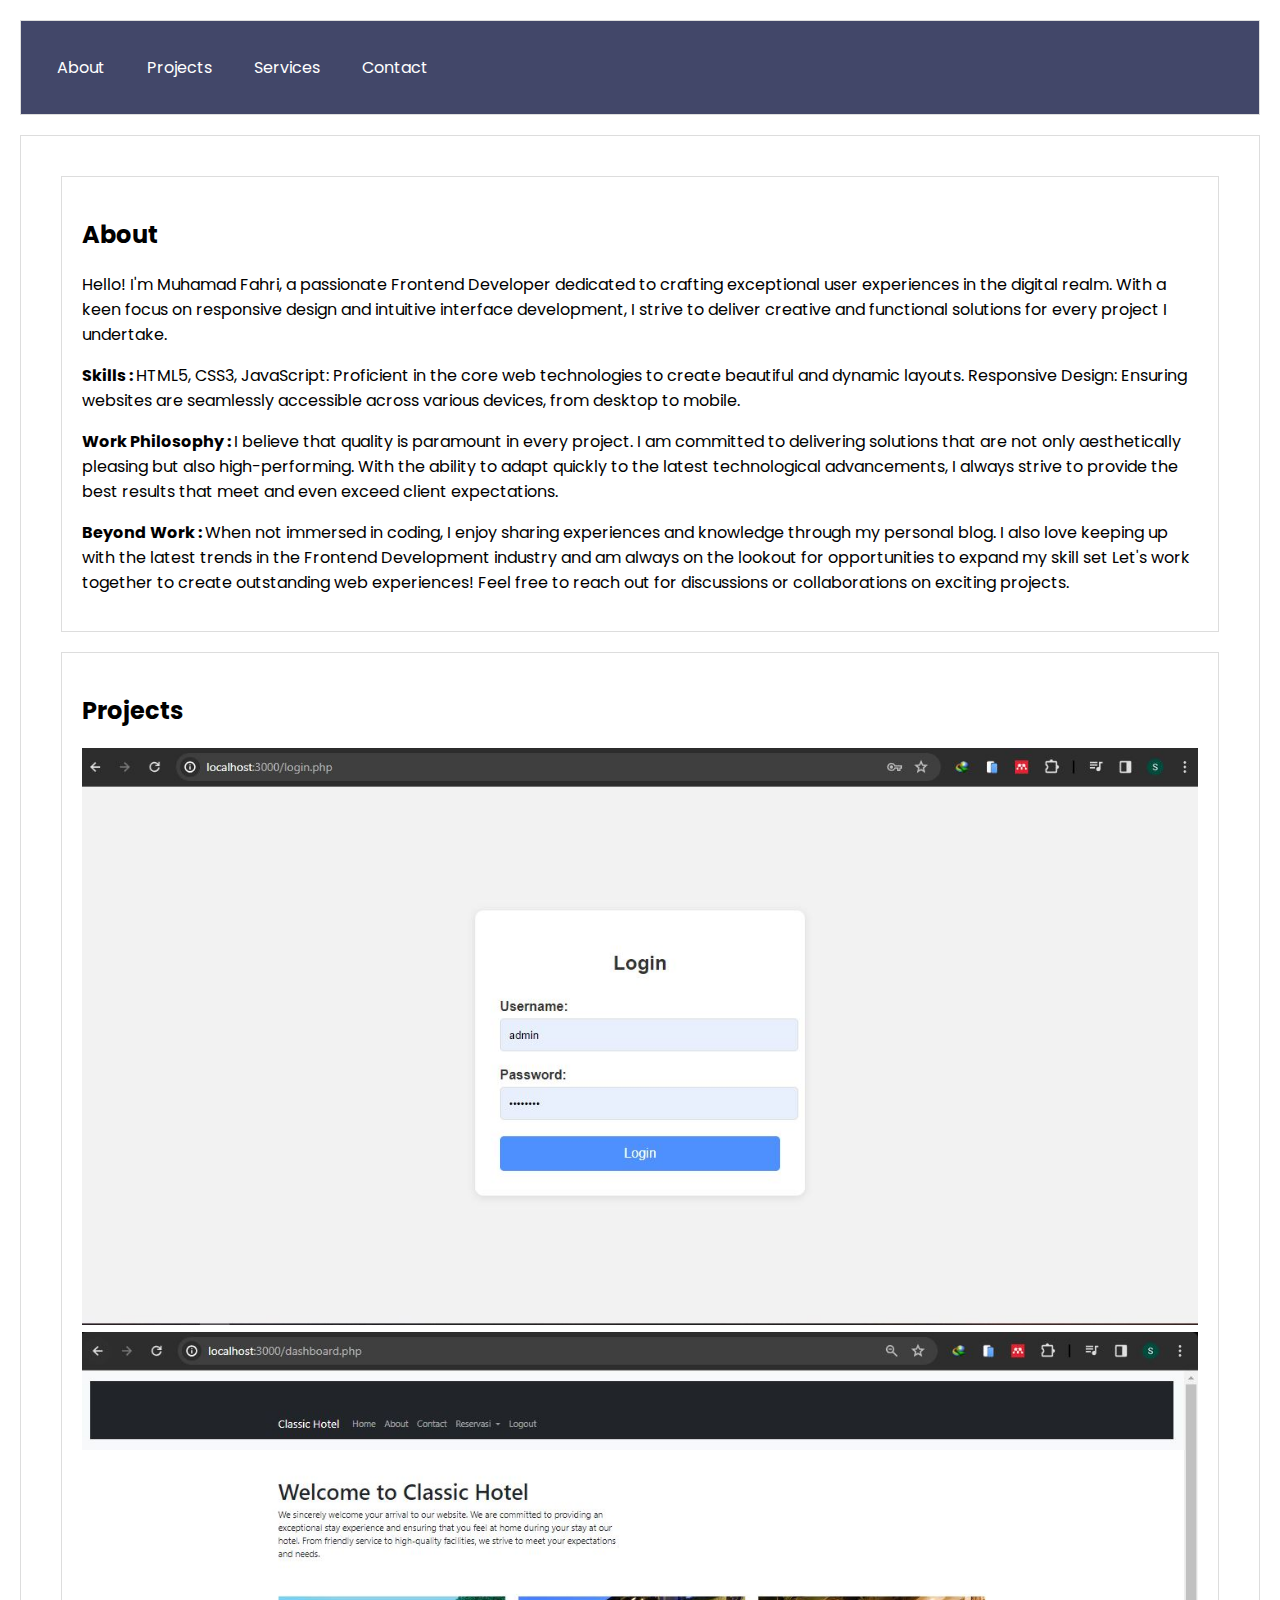
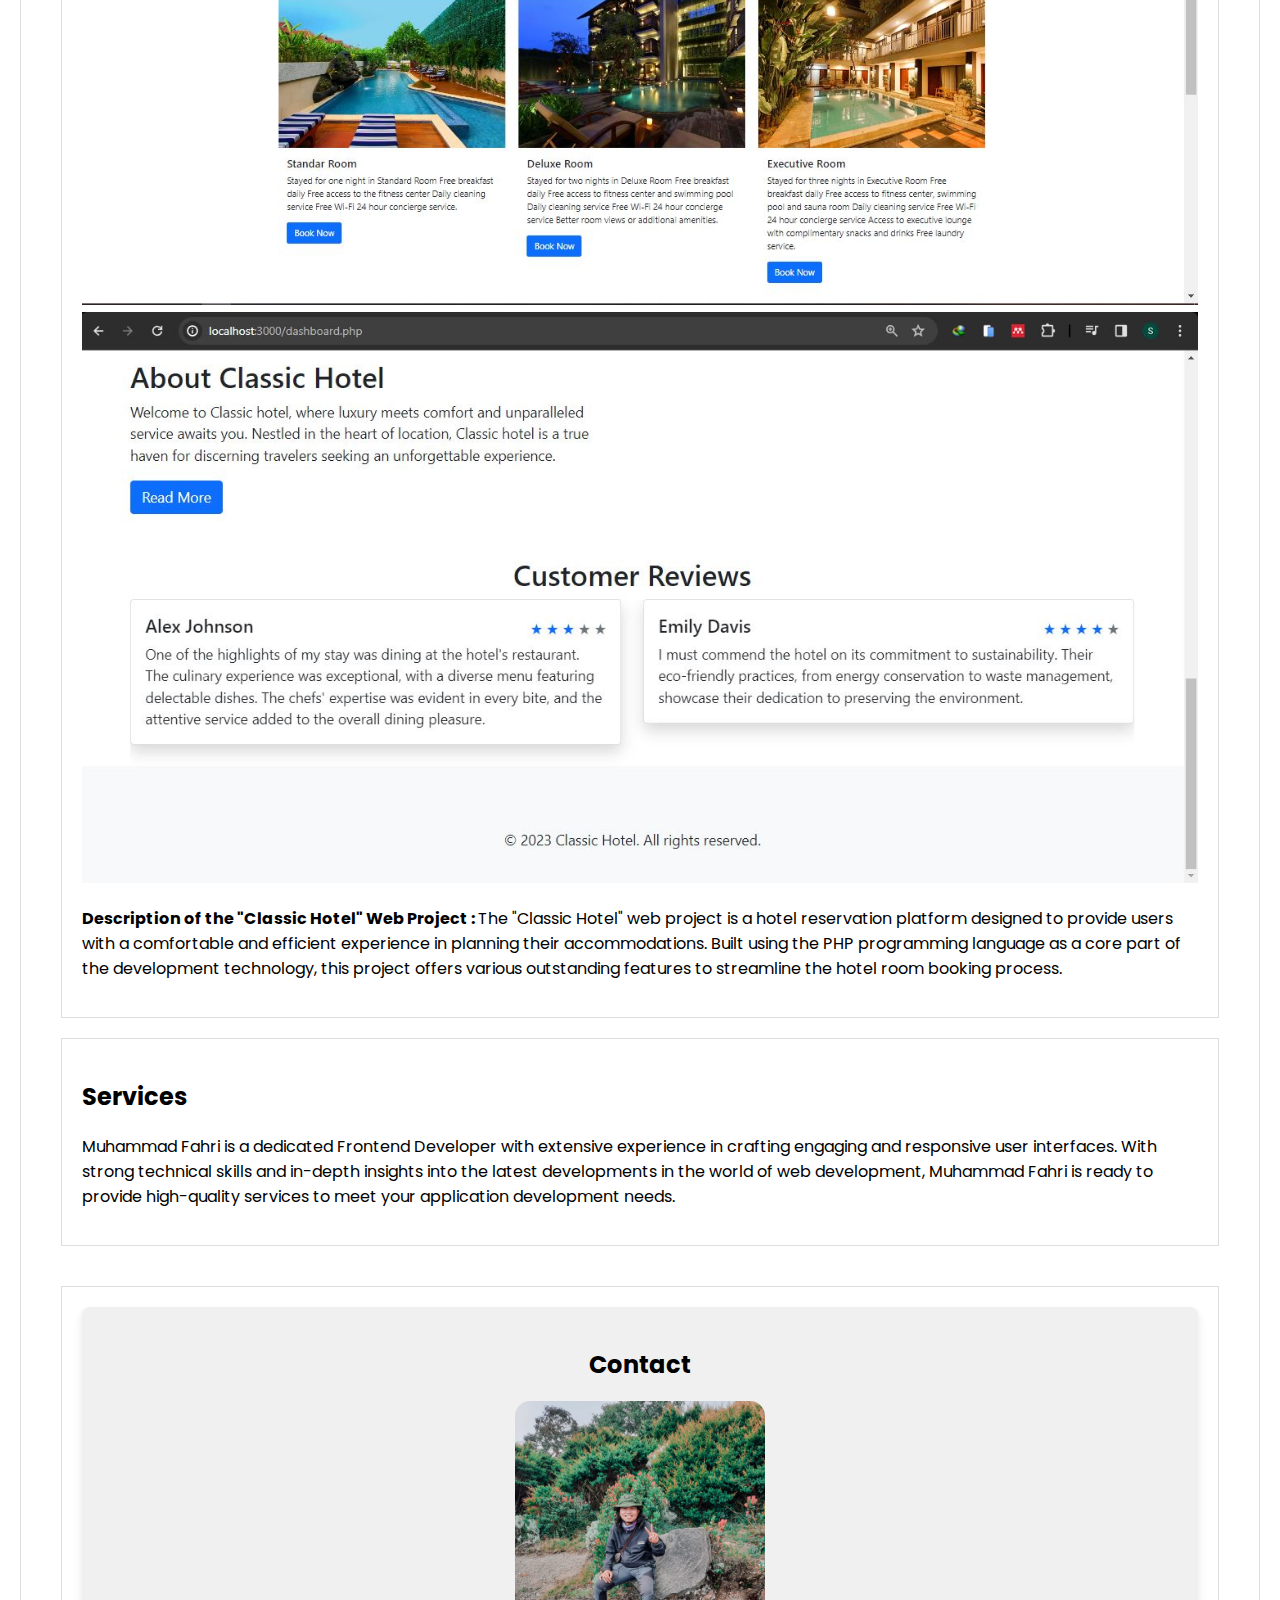
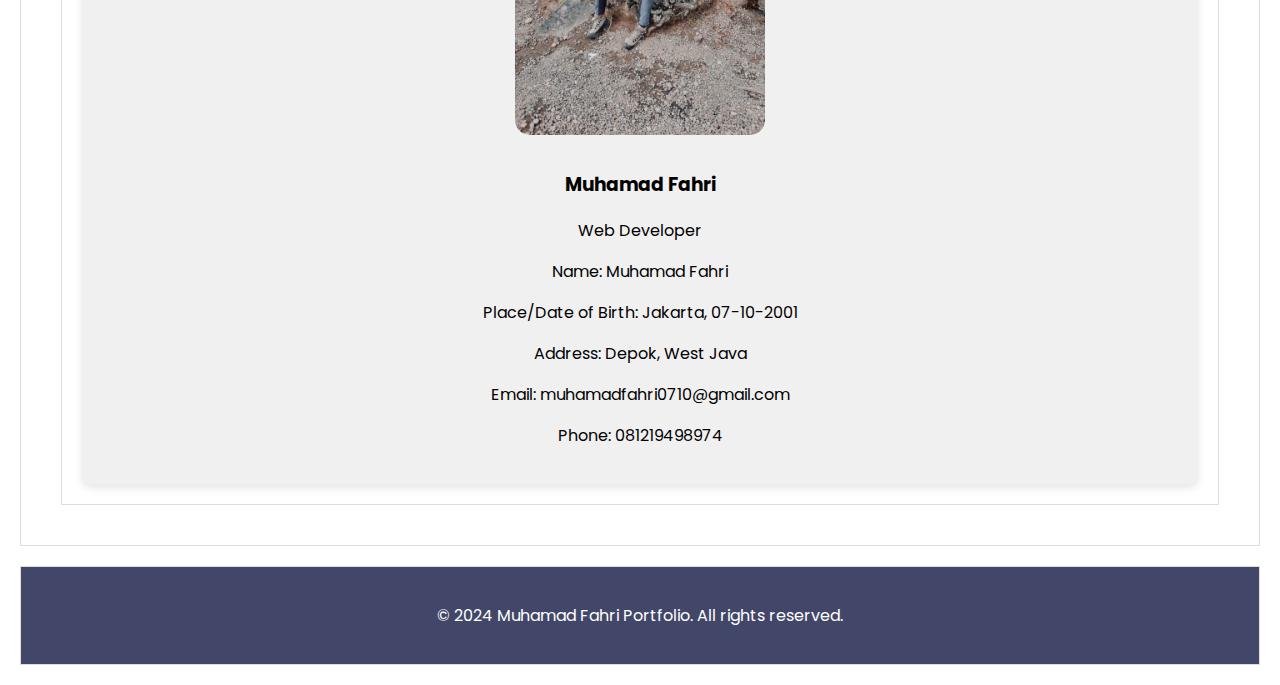
<file: PortofolioWebDasar/index.html>
<!DOCTYPE html>
<html lang="en">

<head>
    <meta charset="UTF-8">
    <meta name="viewport" content="width=device-width, initial-scale=1.0">
    <title>Personal Portfolio</title>
    <!-- My Own CSS -->
    <link rel="stylesheet" href="assets/styles/style.css">

    <!-- Google Fonts -->
    <link rel="preconnect" href="https://fonts.googleapis.com">
    <link rel="preconnect" href="https://fonts.gstatic.com" crossorigin>
    <link href="https://fonts.googleapis.com/css2?family=Poppins:ital,wght@0,400;1,300;1,500;1,600;1,700;1,800;1,900&display=swap" rel="stylesheet">

    <!--  Font Awesome 6.5.1 -->
    <link rel="stylesheet" href="https://cdnjs.cloudflare.com/ajax/libs/font-awesome/6.5.1/css/all.min.css" integrity="sha512-DTOQO9RWCH3ppGqcWaEA1BIZOC6xxalwEsw9c2QQeAIftl+Vegovlnee1c9QX4TctnWMn13TZye+giMm8e2LwA==" crossorigin="anonymous" referrerpolicy="no-referrer" />
</head>

<body>
    <header>
        <nav>
            <ul>
                <li><a href="#about">About</a></li>
                <li><a href="#projects">Projects</a></li>
                <li><a href="#services">Services</a></li>
                <li><a href="#contact">Contact</a></li>
            </ul>
        </nav>
    </header>

    <main>
        <div id="content">
            <article id="about">
                <h2>About</h2>
                <p>Hello! I'm Muhamad Fahri, a passionate Frontend Developer dedicated to crafting
                    exceptional user experiences in the digital realm. With a keen focus on responsive design and intuitive interface development, I strive to deliver creative and functional solutions for every project I undertake.
                </p>
                <p><b>Skills : </b> HTML5, CSS3, JavaScript: Proficient in the core web technologies to create beautiful and dynamic layouts. Responsive Design: Ensuring websites are seamlessly accessible across various devices, from desktop to mobile.</p>
                <p><b>Work Philosophy : </b> I believe that quality is paramount in every project. I am committed to delivering solutions that are not only aesthetically pleasing but also high-performing. With the ability to adapt quickly to the latest technological advancements, I always strive to provide the best results that meet and even exceed client expectations.</p>
                <p><b>Beyond Work : </b> When not immersed in coding, I enjoy sharing experiences and knowledge through my personal blog. I also love keeping up with the latest trends in the Frontend Development industry and am always on the lookout for opportunities to expand my skill set Let's work together to create outstanding web experiences! Feel free to reach out for discussions or collaborations on exciting projects.</p>
            </article>

            <article id="projects">
                <h2>Projects</h2>
                <img src="assets/image/project1.JPG" alt="project1" />
                <img src="assets/image/project2.JPG" alt="project2" />
                <img src="assets/image/project3.JPG" alt="project3" />
                <p><b>Description of the "Classic Hotel" Web Project : </b> The "Classic Hotel" web project is a hotel reservation platform designed to provide users with a comfortable and efficient experience in planning their accommodations. Built using the PHP programming language as a core part of the development technology, this project offers various outstanding features to streamline the hotel room booking process.</p>
            </article>

            <article id="services">
                <h2>Services</h2>
                <p>Muhammad Fahri is a dedicated Frontend Developer with extensive experience in crafting 
                   engaging and responsive user interfaces. With strong technical skills and in-depth 
                   insights into the latest developments in the world of web development,
                   Muhammad Fahri is ready to provide high-quality services to meet your application development needs.</p>
            </article>
        </div>

        <aside id="contact">
            <div class="profile-card">
                <h2>Contact</h2>
                <img src="assets/image/profil.jpg" alt="Profile Picture">
                <h3>Muhamad Fahri</h3>
                <p>Web Developer</p>
                <p>Name: Muhamad Fahri</p>
                <p>Place/Date of Birth: Jakarta, 07-10-2001</p>
                <p>Address: Depok, West Java</p>
                <p>Email: muhamadfahri0710@gmail.com</p>
                <p>Phone: 081219498974</p>
            </div>
        </aside>
    </main>

    <footer>
        <p>&copy; 2024 Muhamad Fahri Portfolio. All rights reserved.</p>
    </footer>
    

    <script>
        document.addEventListener("DOMContentLoaded", function () {

            function smoothScroll(targetId) {
                const targetElement = document.getElementById(targetId);
                if (targetElement) {
                    window.scrollTo({
                        top: targetElement.offsetTop - 50, 
                        behavior: "smooth"
                    });
                }
            }


            const navLinks = document.querySelectorAll("nav ul li a");
            navLinks.forEach(function (link) {
                link.addEventListener("click", function (event) {
                    event.preventDefault();
                    const targetId = this.getAttribute("href").substring(1);
                    smoothScroll(targetId);
                });
            });
        });
    </script>

</body>
</html>
</file>
<file: PortofolioWebDasar/assets/styles/style.css>
body {
    font-family: 'Poppins', sans-serif;
    margin: 0;
    padding: 0;
    box-sizing: border-box;
}

nav,
main,
article,
aside,
footer {
    margin: 20px;
    padding: 20px;
    border: 1px solid #ddd;
}

nav {
    background-color: #424769;
}

ul {
    list-style-type: none;
    margin: 0;
    padding: 0;
    overflow: hidden;
    display: flex;
}

li {
    margin-right: 10px;
}

li a {
    display: block;
    color: white;
    text-align: center;
    padding: 14px 16px;
    text-decoration: none;
}

li a:hover {
    background-color: #111;
}

img {
    max-width: 100%;
    height: auto;
}

footer {
    margin-top: 20px;
    text-align: center;
    background-color: #424769;
    color: white;
}

main {
    display: flex;
    flex-wrap: wrap;
    flex-direction: column;
}

#content {
    flex: 2;
}

article,
aside {
    flex: 1;
}

.profile-card {
    text-align: center;
    padding: 20px;
    background-color: #f0f0f0;
    border-radius: 8px;
    box-shadow: 0 4px 8px rgba(0, 0, 0, 0.1);
}

.profile-card img {
    width: 250px;
    height: auto;
    border-radius: 15px;
    margin-bottom: 10px;
}


@media only screen and (max-width: 600px) {
    ul {
        flex-direction: column;
    }

    li {
        margin-bottom: 10px;
        margin-right: 0;
    }
}
</file>
